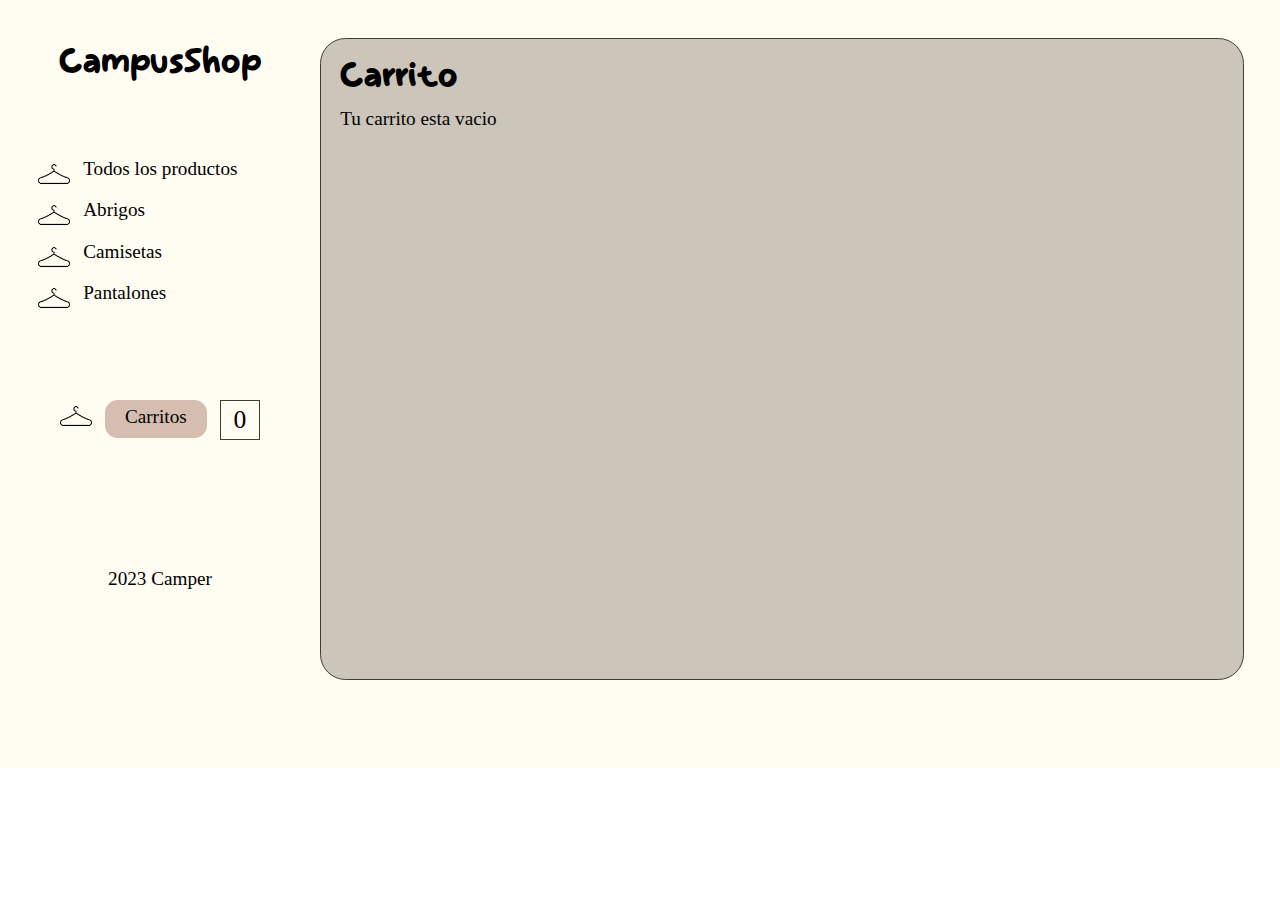
<file: FiltroValerieLasso/carritoVacio/index.html>
<!DOCTYPE html>
<html lang="en">
<head>
    <meta charset="UTF-8">
    <meta name="viewport" content="width=device-width, initial-scale=1.0">
    <title>Document</title>
    <link rel="stylesheet" href="style.css">
</head>
<body>
    <div class="ContenedorPrincipal">

        <div class="div1CampusShop">
            
            <div class="texto1">CampusShop</div>

            <div class="prod1">
               
                <img src="images-removebg-preview (1).png" class="icon">
                <a href="../todosProductos/index.html" class="link"><div class="texto2">Todos los productos</div></a>
                
            </div>

            <div class="prod1">
                <img src="images-removebg-preview (1).png" class="icon">
                <a href="../abrigos/index.html" class="link"><div class="texto2">Abrigos</div></a>
            </div>
            
            <div class="prod1">
                <img src="images-removebg-preview (1).png" class="icon">
                <a href="../camisetas/index.html" class="link"><div class="texto2">Camisetas</div></a>
            </div>
           
            <div class="prod1">
                <img src="images-removebg-preview (1).png" class="icon">
                <a href="../Pantalones/index.html" class="link"><div class="texto2">Pantalones</div></a>
            </div>
                       

            <div class="contCarro">
                <img src="images-removebg-preview (1).png" class="icon2">
                <div class="texto3">Carritos</div>
                <div class="numero">0</div>
            </div>
            
            <div class="texto4">2023 Camper</div>

        </div>

        <div class="div2Productos">

            <div class="texto">Carrito</div>

            <div class="carr">Tu carrito esta vacio </div>
        </div>
    </div>
</body>
</html>
</file>
<file: FiltroValerieLasso/carritoVacio/style.css>
*{
    margin: 0;
    padding: 0;
    font-family: Cambria, Cochin, Georgia, Times, 'Times New Roman', serif;
}
@font-face {
    font-family: child;
    src: url(../fonts/Kinder-Child.ttf);
}
.ContenedorPrincipal{
    width: 100vw;
    height: 60vw;
    background-color: #fffcf2;
    display: flex;
}
.div1CampusShop{
    width: 25vw;
}
.link{
    text-decoration: none;
}
.carr{
    margin-left: 1.5vw;
    font-size: 1.5vw;
    margin-top: 1vw;
}
.div2Productos{
    width: 72vw;
    height: 50vw;
    border: 1px solid #403d39;
    background-color: #ccc5b9;
    margin-top: 3vw;
    border-radius: 2vw;
}
.texto1{
    font-size: 3vw;
    width: 25vw;
    display: flex;
    justify-content: center;
    color: black;
    padding-bottom: 6vw;
    margin-top: 3vw;
    font-family: child;
}
.prod1{
    display: flex;
    margin-left: 3vw;
}
.icon{
    width:2.5vw;
    height: 2.5vw;
}
.icon2{
    margin-top: 6vw;
    width: 2.5vw;
    height:2.5vw;
}
.texto2, .texto2h{
    font-size: 1.5vw;
    color: black;
    padding-bottom: 1.5vw;
    margin-left: 1vw;
}
.contCarro{
    display: flex;
    justify-content: center;
    width: 25vw;
}
.texto3{
    font-size: 1.5vw;
    margin-top: 6vw;
    height: 2.5vw;
    display: flex;
    justify-content: center;
    margin-left: 1vw;
    background-color:  #d5bdaf;
    border-radius: 1vw;
    width: 8vw;
    padding-top: 0.5vw;
}
.numero{
    margin-top: 6vw;
    font-size: 2vw;
    width: 3vw;
    height: 3vw;
    border: 1px solid #403d39;
    display: flex;
    justify-content: center;
    align-items: center;
    margin-left: 1vw;
}
.texto4{
    margin-top: 10vw;
    width: 25vw;
    height: 3vw;
    display: flex;
    justify-content: center;
    font-size: 1.5vw;
}
.texto{
    font-size: 3vw;
    margin-top: 1vw;
    margin-left: 1.5vw;
    font-family: child;
}
.contimg{
    display: flex;
    width: 19vw;
}
.imagen{
    width: 5.5vw;
    margin-left: 3vw;
    height: 8.5vw;
    border-radius: 2vw;
    margin-top: 1vw;
}
.uno{
    margin-top: 0.6vw;
    font-size: 1.5vw;
    margin-left: 1vw;
}
.numAgregar{
    width: 14.5vw;
    display: flex;
    font-size: 1.5vw;   
    margin-top: 0.5vw;
}
.numPrecio{
    margin-left: 1vw;
}
.agregar{
    background-color:  #d5bdaf;
    border-radius: 1vw;
    margin-left: 2vw;
    width: 6vw;
    height: 2vw;
    display: flex;
    justify-content: center;
    color: rgb(43, 2, 2);
}
.contimg2{
    width: 19vw;
    margin-left: -70vw;
    margin-top: 22vw;
}
.contPrecio{
    width: 14.5vw;
    border-radius: 2vw;
    height: 5.5vw;
    margin-top: -3.5vw;
    margin-left: 3vw;
    position: absolute;
    background-color: #fffcf2;
    border: 1px solid #ccc5b9;
}
.texto2h{
    background-color:  #d5bdaf;
    border-radius: 1vw;
    width: 18.2vw;
}
.rectangle{
    margin-top: 2vw;
    width: 68vw;
    background-color: #fffcf2;
    margin-left: 2vw;
    height: 10vw;
    display: flex;
    border-radius: 2vw;
}
.caja1{
    margin-left: 1vw;
    margin-top: 1.5vw;
}
.textonom,.textonom2,.textonom3{
    font-size: 1.5vw;
    margin-top: 1vw;
}
.caja2,.caja4{
    margin-left: 8vw;
    margin-top: 1.5vw;
}
.caja3{
    margin-left: 3vw;
    margin-top: 1.5vw;

}
.input{
    width: 8vw;
    margin-left: -0.4vw;
    margin-top: 0.5vw;
}
.imagen2{
    width: 6vw;
    height: 6vw;
    margin-top: 2vw;
    margin-left: 5vw;
}
.vaciar{
    background-color: #fffcf2;
    width: 15vw;
    font-size: 2vw;
    margin-top: 3vw;
    margin-left: 2vw;
    display: flex;
    justify-content: center;
    border-radius: 1vw;
    border: none;
}
.comprar{
    background-color: #403d39;
    width: 30vw;
    color: white;
    border-radius: 1vw;
    height: 6.2vw;
    margin-top: -4vw;
    margin-left: 40vw;
    font-size: 2vw;
    padding-top: 0.5vw;
}
.total, .pre{
    margin-top: 0.5vw;
    margin-left: 2vw;
}
.ahora{
    background-color: #fffcf2;
    color: black;
    margin-top: -3.5vw;
    margin-left: 13vw;
    width: 14vw;
    display: flex;
    justify-content: center;
    border-radius: 1vw;
}
</file>
